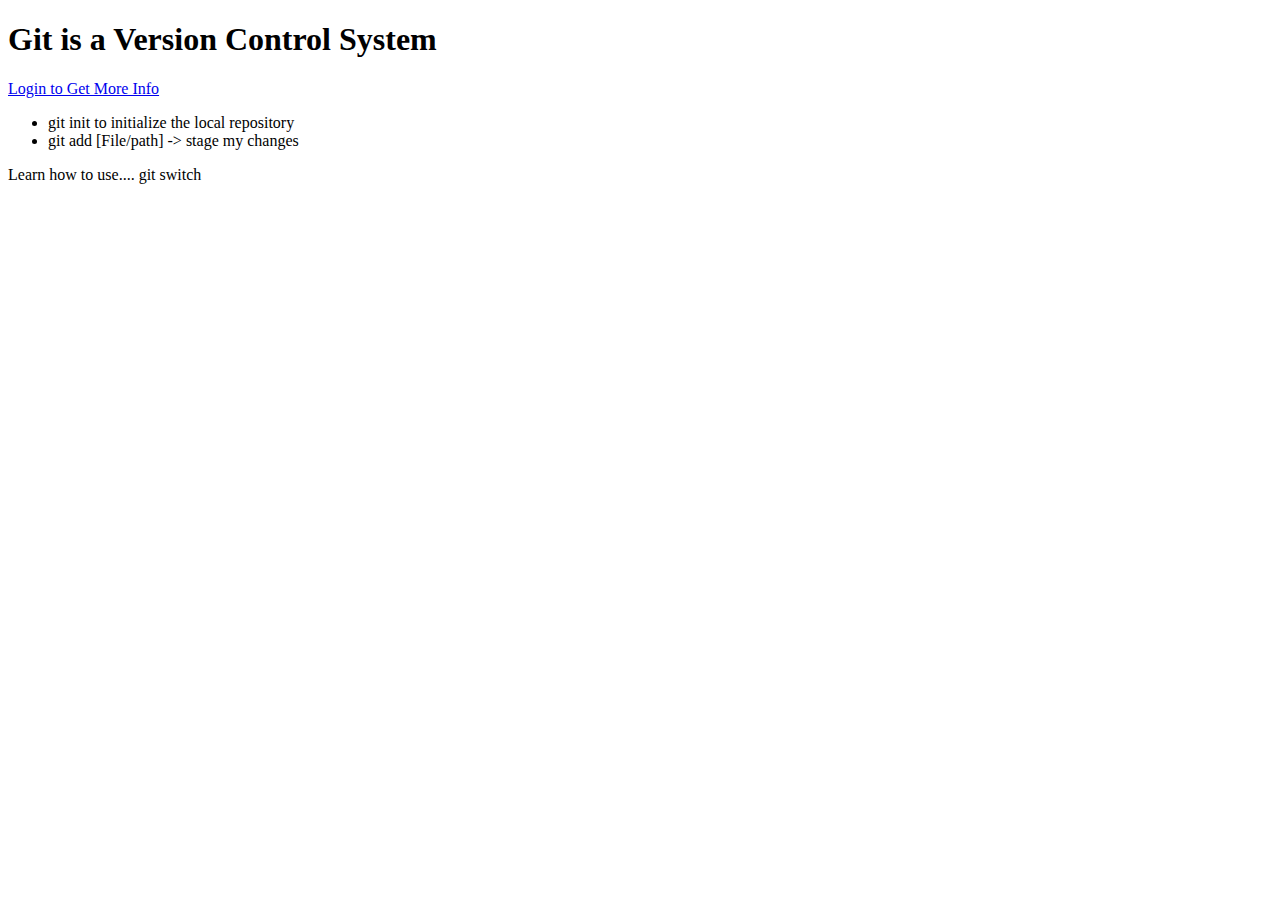
<file: public/index.html>
<!DOCTYPE html>
<html lang="en">
  <head>
    <meta charset="UTF-8" />
    <meta http-equiv="X-UA-Compatible" content="IE=edge" />
    <meta name="viewport" content="width=device-width, initial-scale=1.0" />
    <title>Learning Git</title>

    <link rel="stylesheet" href="./css/style.css" />
  </head>
  <body>
    <h1>Git is a Version Control System</h1>

    <a href="./pages/login.html">Login to Get More Info </a>

    <ul>
      <li>git init to initialize the local repository</li>
      <li>git add [File/path] -> stage my changes</li>
    </ul>

    <span> Learn how to use.... git switch </span>
  </body>
</html>
</file>
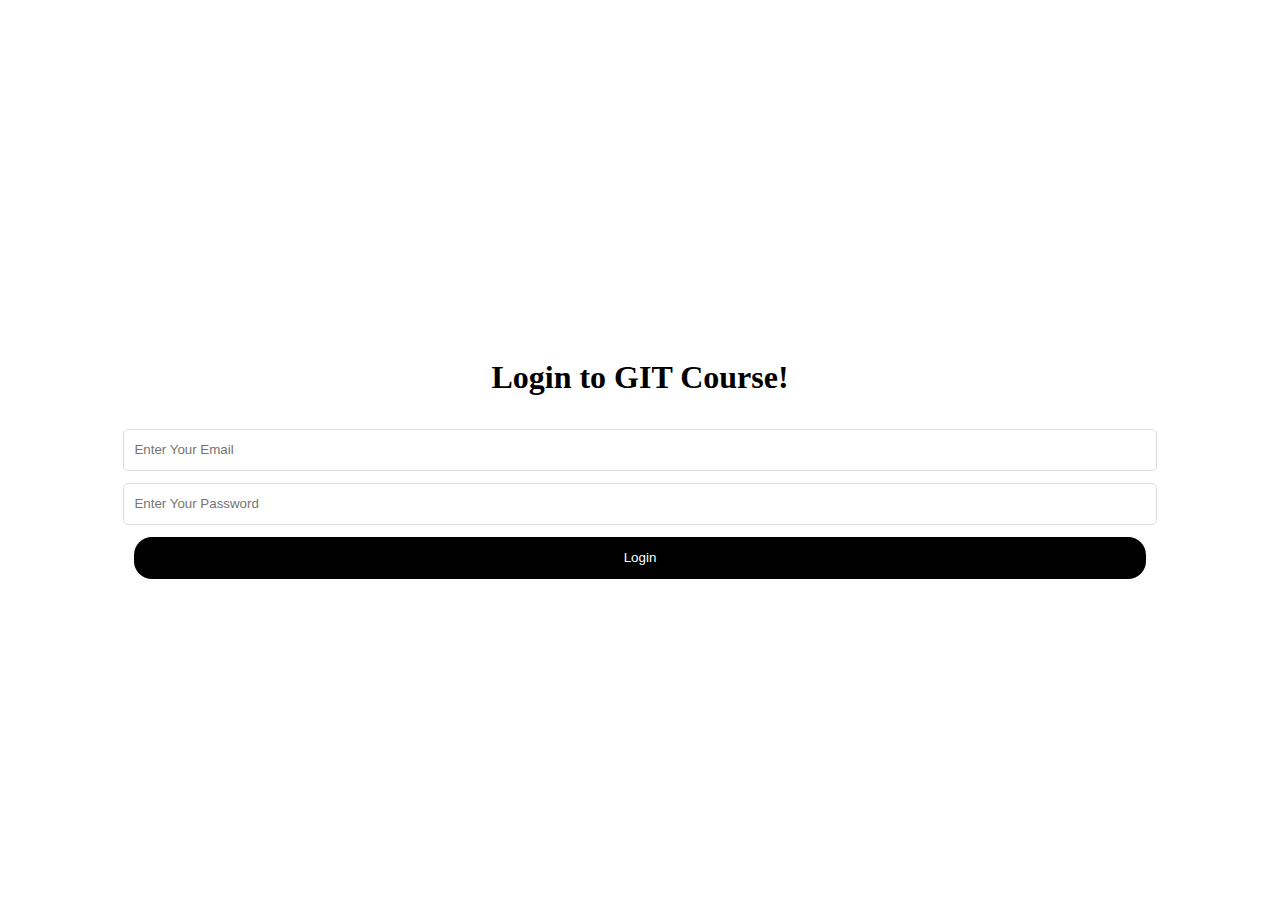
<file: public/pages/login.html>
<!DOCTYPE html>
<html lang="en">
  <head>
    <meta charset="UTF-8" />
    <meta http-equiv="X-UA-Compatible" content="IE=edge" />
    <meta name="viewport" content="width=device-width, initial-scale=1.0" />
    <title>Login - GIT COURSE</title>

    <link rel="stylesheet" href="../css/style.css" />
  </head>
  <body>
    <form>
      <h1>Login to GIT Course!</h1>
      <input type="email" placeholder="Enter Your Email" />
      <input type="password" placeholder="Enter Your Password" />

      <button>Login</button>
    </form>
  </body>
</html>
</file>
<file: public/css/style.css>
body {
  font-family: cursive;
}

form {
  height: 100vh;
  width: 80%;
  margin: auto;
  display: flex;
  flex-direction: column;
  gap: 12px;
  align-items: center;
  justify-content: center;
}

form input {
  height: 40px;
  outline: none;
  border-radius: 5px;
  border: 1px solid #ddd;
  padding: 0 10px;
  width: 100%;
}

form button {
  height: 42px;
  background-color: #000;
  color: white;
  border: none;
  outline: none;
  border-radius: 18px;
  width: 100%;
}
</file>
